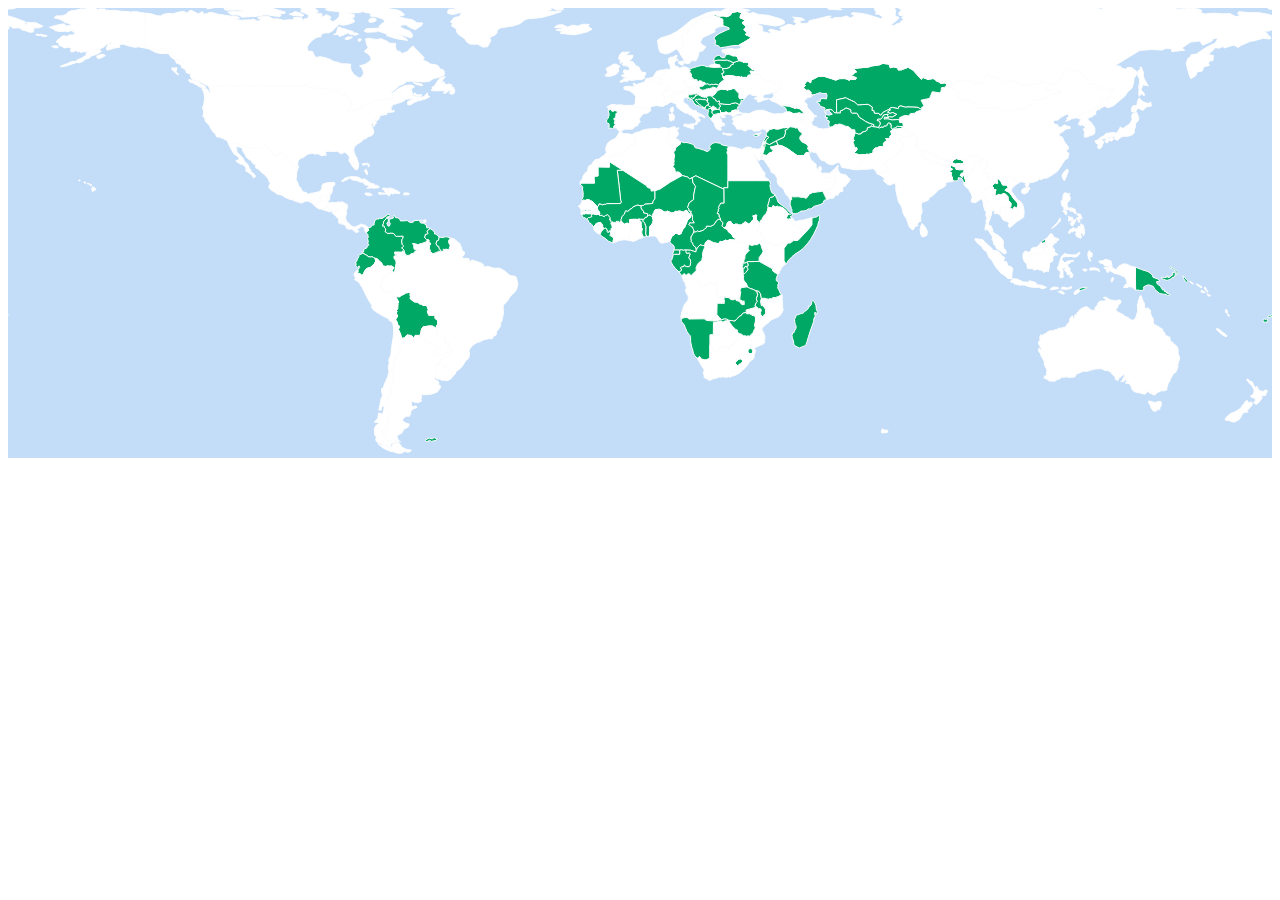
<file: charts/countries-initiatives.html>
<!DOCTYPE html>
<html lang="en">
  <head>
    <meta charset="utf-8">
    <meta http-equiv="X-UA-Compatible" content="IE=edge">
    <meta name="viewport" content="width=device-width, initial-scale=1">
    <meta name="description" content="big data, big data initiatives, global, cis">
    <meta name="author" content="Centre for Internet and Society, Bangalore, India">
    <link rel="shortcut icon" href="../../assets/ico/favicon.ico">
    <title>Countries without Big Data Initiatives | Centre for Internet and Society, Bangalore, India</title>
    <!--[if lt IE 9]><script src="../../assets/js/ie8-responsive-file-warning.js"></script><![endif]-->
    <!-- HTML5 shim and Respond.js IE8 support of HTML5 elements and media queries -->
    <!--[if lt IE 9]>
      <script src="https://oss.maxcdn.com/libs/html5shiv/3.7.0/html5shiv.js"></script>
      <script src="https://oss.maxcdn.com/libs/respond.js/1.4.2/respond.min.js"></script>
    <![endif]-->
    <!-- Datamaps -->
    <script src="../js/datamaps/d3.v3.min.js"></script>
    <script src="../js/datamaps/topojson.v1.min.js"></script>
    <script src="../js/datamaps/datamaps.world.min.js"></script>
  </head>
  <body>
	<!-- Map -->
	<div id="map" style="position: relative; width: 100%; height: 450px; background-color: #C3DDF9; "></div>
		<script>
			var choropleth = new Datamap({
			  element: document.getElementById("map"),
			  fills: {
			    defaultFill: "#fff",
			    noinit: "#00A865"
			  },
			  data: {
			    AFG: { fillKey: "noinit" },
			    ALB: { fillKey: "noinit" },
			    BGD: { fillKey: "noinit" },
			    BEN: { fillKey: "noinit" },
			    BDI: { fillKey: "noinit" },
			    BFA: { fillKey: "noinit" },
			    BGR: { fillKey: "noinit" },
			    BIH: { fillKey: "noinit" },
			    BLR: { fillKey: "noinit" },			    
			    BOL: { fillKey: "noinit" },
			    BRN: { fillKey: "noinit" },
			    BTN: { fillKey: "noinit" },
			    CAF: { fillKey: "noinit" },
			    COG: { fillKey: "noinit" },
			    COL: { fillKey: "noinit" },
			    COM: { fillKey: "noinit" },
			    CMR: { fillKey: "noinit" },
			    CPV: { fillKey: "noinit" },
			    CYP: { fillKey: "noinit" },
			    DJI: { fillKey: "noinit" },
			    ECU: { fillKey: "noinit" },
			    ERI: { fillKey: "noinit" },
			    FIN: { fillKey: "noinit" },
			    FJI: { fillKey: "noinit" },
			    FLK: { fillKey: "noinit" },
			    GAB: { fillKey: "noinit" },
			    GEO: { fillKey: "noinit" },
			    GMB: { fillKey: "noinit" },
			    GIN: { fillKey: "noinit" },
			    GNB: { fillKey: "noinit" },
			    GNQ: { fillKey: "noinit" },
			    GUF: { fillKey: "noinit" },
			    GUY: { fillKey: "noinit" },
			    HRV: { fillKey: "noinit" },
			    IRQ: { fillKey: "noinit" },
			    JOR: { fillKey: "noinit" },
			    KAZ: { fillKey: "noinit" },
			    KGZ: { fillKey: "noinit" },
			    KIR: { fillKey: "noinit" },
			    LAO: { fillKey: "noinit" },
			    LBN: { fillKey: "noinit" },
			    LBR: { fillKey: "noinit" },
			    LBY: { fillKey: "noinit" },
			    LIE: { fillKey: "noinit" },
			    LSO: { fillKey: "noinit" },
			    LTU: { fillKey: "noinit" },
			    LVA: { fillKey: "noinit" },
			    MCO: { fillKey: "noinit" },
			    MDG: { fillKey: "noinit" },
			    MHL: { fillKey: "noinit" },
			    MKD: { fillKey: "noinit" },
			    MLI: { fillKey: "noinit" },
			    MLT: { fillKey: "noinit" },
			    MNE: { fillKey: "noinit" },
			    MRT: { fillKey: "noinit" },
			    MWI: { fillKey: "noinit" },
			    NAM: { fillKey: "noinit" },
			    NER: { fillKey: "noinit" },
			    NRU: { fillKey: "noinit" },
			    PLW: { fillKey: "noinit" },
			    PNG: { fillKey: "noinit" },
			    POL: { fillKey: "noinit" },
			    PRT: { fillKey: "noinit" },
			    PSE: { fillKey: "noinit" },
			    ROU: { fillKey: "noinit" },
			    RWA: { fillKey: "noinit" },
			    SMR: { fillKey: "noinit" },
			    SRB: { fillKey: "noinit" },
			    STP: { fillKey: "noinit" },
			    SUR: { fillKey: "noinit" },
			    SVK: { fillKey: "noinit" },
			    SVN: { fillKey: "noinit" },
			    SYC: { fillKey: "noinit" },
			    SYR: { fillKey: "noinit" },
			    SOM: { fillKey: "noinit" },
			    SSD: { fillKey: "noinit" },
			    SDN: { fillKey: "noinit" },
			    SWZ: { fillKey: "noinit" },
			    TCD: { fillKey: "noinit" },
			    TGO: { fillKey: "noinit" },
			    TJK: { fillKey: "noinit" },
			    TKM: { fillKey: "noinit" },
			    TLS: { fillKey: "noinit" },
			    TUV: { fillKey: "noinit" },
			    TZA: { fillKey: "noinit" },			    
			    UGA: { fillKey: "noinit" },
			    UZB: { fillKey: "noinit" },
			    VEN: { fillKey: "noinit" },
			    YEM: { fillKey: "noinit" },
			    ZMB: { fillKey: "noinit" },
			    ZWE: { fillKey: "noinit" },
			  },
	                  geographyConfig: {
		            popupOnHover: true, //disable the popup while hovering
		            highlightOnHover: true,
		            highlightFillColor: '#77DD77',
		            highlightBorderColor: '#fff',
		            highlightBorderWidth: 1
		          },
			});				
		</script>		
	</div>
  </body>
</html>
</file>
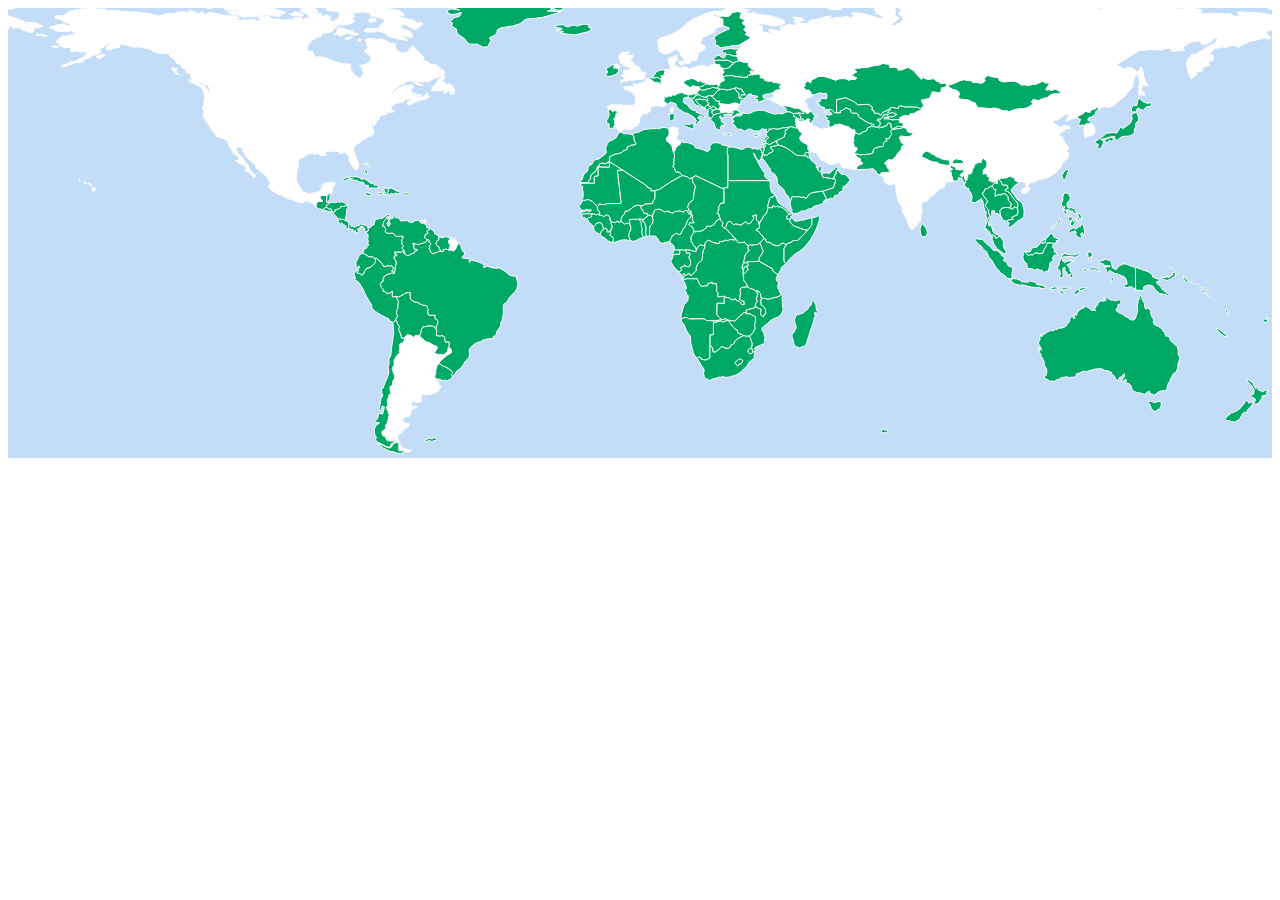
<file: charts/countries-policies.html>
<!DOCTYPE html>
<html lang="en">
  <head>
    <meta charset="utf-8">
    <meta http-equiv="X-UA-Compatible" content="IE=edge">
    <meta name="viewport" content="width=device-width, initial-scale=1">
    <meta name="description" content="NETmundial, internet governance">
    <meta name="author" content="Centre for Internet and Society, Bangalore, India">
    <link rel="shortcut icon" href="../../assets/ico/favicon.ico">

    <title>Analysing Contributions to NETmundial 2014 | Centre for Internet and Society, Bangalore, India</title>

    <!--[if lt IE 9]><script src="../../assets/js/ie8-responsive-file-warning.js"></script><![endif]-->

    <!-- HTML5 shim and Respond.js IE8 support of HTML5 elements and media queries -->
    <!--[if lt IE 9]>
      <script src="https://oss.maxcdn.com/libs/html5shiv/3.7.0/html5shiv.js"></script>
      <script src="https://oss.maxcdn.com/libs/respond.js/1.4.2/respond.min.js"></script>
    <![endif]-->
    
    <!-- Datamaps -->
    <script src="../js/datamaps/d3.v3.min.js"></script>
    <script src="../js/datamaps/topojson.v1.min.js"></script>
    <script src="../js/datamaps/datamaps.world.min.js"></script>
  </head>
  <body>
	<!-- Map -->
	<div id="map" style="position: relative; width: 100%; height: 450px; background-color: #C3DDF9; "></div>
		<script>
			var choropleth = new Datamap({
			  element: document.getElementById("map"),
			  fills: {
			    defaultFill: "#00a865",
			    contributed: "#fff"
			  },
			  data: {
			    ARG: { fillKey: "contributed" },
			    AUT: { fillKey: "contributed" },
			    BGR: { fillKey: "contributed" },
			    CAN: { fillKey: "contributed" },
			    CHN: { fillKey: "contributed" },
			    CHE: { fillKey: "contributed" },
			    DEU: { fillKey: "contributed" },
			    DNK: { fillKey: "contributed" },
			    ESP: { fillKey: "contributed" },
			    FRA: { fillKey: "contributed" },
			    GBR: { fillKey: "contributed" },
			    IND: { fillKey: "contributed" },
			    IRN: { fillKey: "contributed" },
			    KOR: { fillKey: "contributed" },
			    MEX: { fillKey: "contributed" },
			    NOR: { fillKey: "contributed" },
			    POL: { fillKey: "contributed" },
			    RUS: { fillKey: "contributed" },
			    SWE: { fillKey: "contributed" },
			    TTO: { fillKey: "contributed" },
			    TUN: { fillKey: "contributed" },
			    USA: { fillKey: "contributed" },
			  },
	                  geographyConfig: {
		            popupOnHover: true, //disable the popup while hovering
		            highlightOnHover: true,
		            highlightFillColor: 'rgba(0, 168, 101, 0.6)',
		            highlightBorderColor: '#fff',
		            highlightBorderWidth: 1
		          },
			});				
		</script>		
	</div>
  </body>
</html>
</file>
